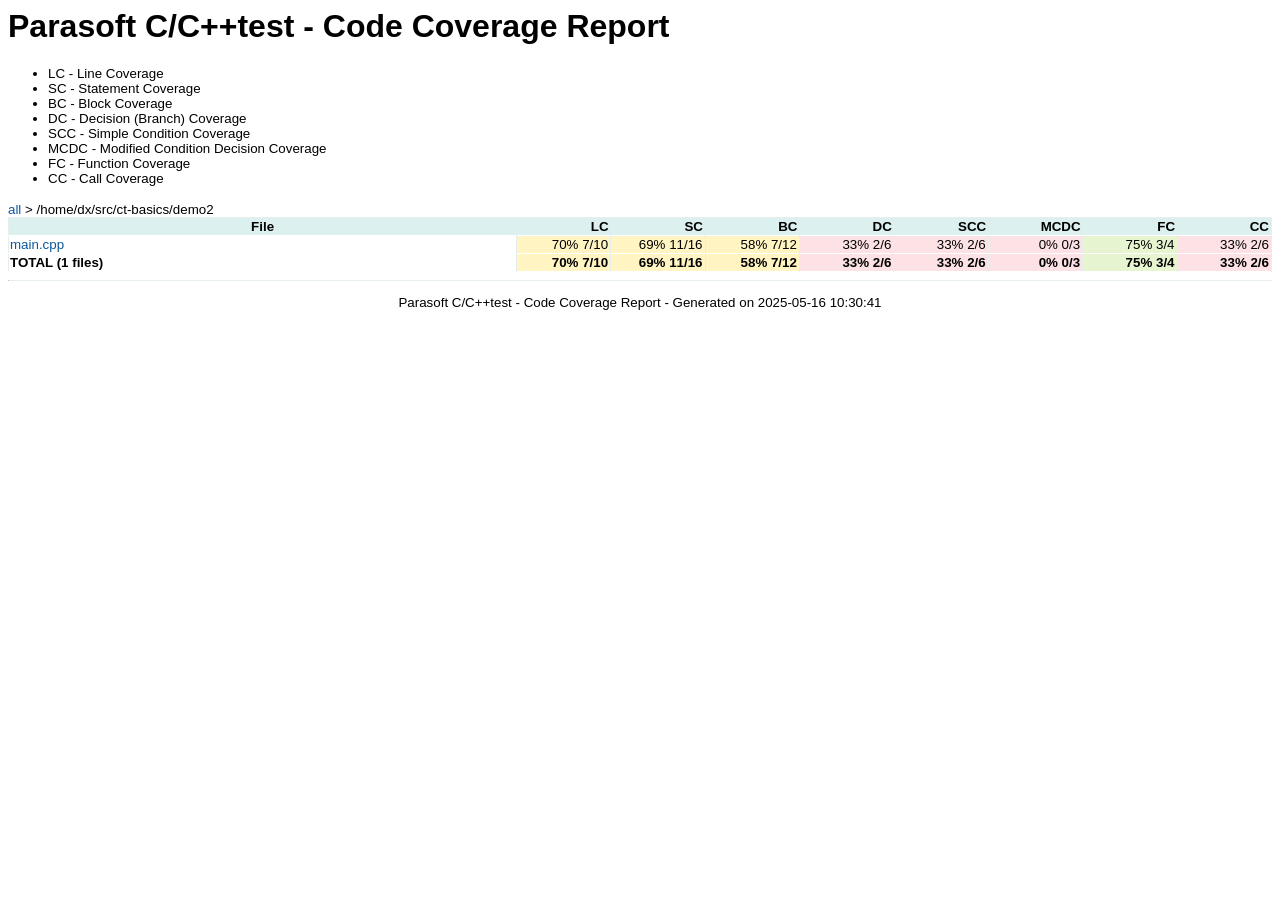
<file: demo2-coverage-report/_/home/dx/src/ct-basics/demo2/index.html>
<html>
<head>
<meta charset="utf-8">
<title>Parasoft C/C++test - Code Coverage Report</title>
<link rel="stylesheet" href="../../../../../cpptestcov-report.css" type="text/css">

<script type="text/javascript" src="../../../../../cpptestcov-report.js" defer></script>

</head>
<body>
<h1>Parasoft C/C++test - Code Coverage Report</h1>
<ul><small>
<li>LC - Line Coverage</li>
<li>SC - Statement Coverage</li>
<li>BC - Block Coverage</li>
<li>DC - Decision (Branch) Coverage</li>
<li>SCC - Simple Condition Coverage</li>
<li>MCDC - Modified Condition Decision Coverage</li>
<li>FC - Function Coverage</li>
<li>CC - Call Coverage</li>
</small></ul>
<div class='navigation'><a href='../../../../../../coverage.html'>all</a> > /home/dx/src/ct-basics/demo2</div>
<table class='stats'>
<thead>
<tr>
<th class="element" onclick="sortName(event)">File</th><th class="metric" onclick="sortPercentage(event)">LC</th><th class="metric" onclick="sortPercentage(event)">SC</th><th class="metric" onclick="sortPercentage(event)">BC</th><th class="metric" onclick="sortPercentage(event)">DC</th><th class="metric" onclick="sortPercentage(event)">SCC</th><th class="metric" onclick="sortPercentage(event)">MCDC</th><th class="metric" onclick="sortPercentage(event)">FC</th><th class="metric" onclick="sortPercentage(event)">CC</th>
</tr>
</thead>
<tbody>
<tr class='elementRow'><td><a href='main.cpp.html'>main.cpp<a></td><td class='stats covmed'>70% 7/10</td><td class='stats covmed'>69% 11/16</td><td class='stats covmed'>58% 7/12</td><td class='stats covlow'>33% 2/6</td><td class='stats covlow'>33% 2/6</td><td class='stats covlow'>0% 0/3</td><td class='stats covhigh'>75% 3/4</td><td class='stats covlow'>33% 2/6</td></tr>
</tbody>
<tfoot>
<tr class='totalRow'><td>TOTAL (1 files)</td><td class='stats covmed'>70% 7/10</td><td class='stats covmed'>69% 11/16</td><td class='stats covmed'>58% 7/12</td><td class='stats covlow'>33% 2/6</td><td class='stats covlow'>33% 2/6</td><td class='stats covlow'>0% 0/3</td><td class='stats covhigh'>75% 3/4</td><td class='stats covlow'>33% 2/6</td></tr>
</tfoot>
</table>
</body>
<footer>
<hr>
<div class="footdate">
<p>Parasoft C/C++test - Code Coverage Report - Generated on 2025-05-16 10:30:41</p>
</div>
</footer>
</html>
</file>
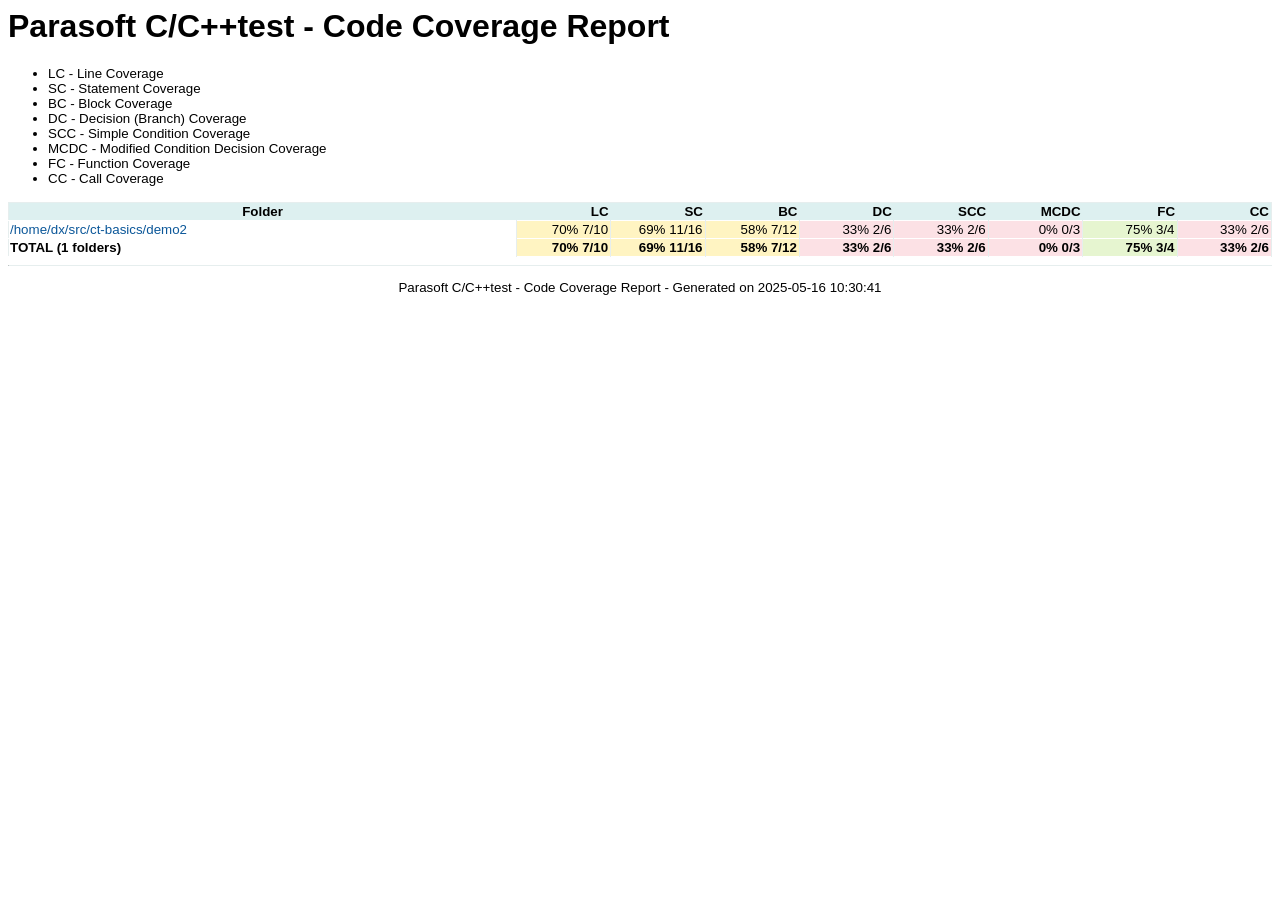
<file: demo2-coverage-report/coverage.html>
<html>
<head>
<meta charset="utf-8">
<title>Parasoft C/C++test - Code Coverage Report</title>
<link rel="stylesheet" href="_/cpptestcov-report.css" type="text/css">

<script type="text/javascript" src="_/cpptestcov-report.js" defer></script>

</head>
<body>
<h1>Parasoft C/C++test - Code Coverage Report</h1>
<ul><small>
<li>LC - Line Coverage</li>
<li>SC - Statement Coverage</li>
<li>BC - Block Coverage</li>
<li>DC - Decision (Branch) Coverage</li>
<li>SCC - Simple Condition Coverage</li>
<li>MCDC - Modified Condition Decision Coverage</li>
<li>FC - Function Coverage</li>
<li>CC - Call Coverage</li>
</small></ul>
<!-- ${INSERT-NAVIGATION-HERE} -->
<table class='stats'>
<thead>
<tr>
<th class="element" onclick="sortName(event)">Folder</th><th class="metric" onclick="sortPercentage(event)">LC</th><th class="metric" onclick="sortPercentage(event)">SC</th><th class="metric" onclick="sortPercentage(event)">BC</th><th class="metric" onclick="sortPercentage(event)">DC</th><th class="metric" onclick="sortPercentage(event)">SCC</th><th class="metric" onclick="sortPercentage(event)">MCDC</th><th class="metric" onclick="sortPercentage(event)">FC</th><th class="metric" onclick="sortPercentage(event)">CC</th>
</tr>
</thead>
<tbody>
<tr class='elementRow'><td><a href='_/home/dx/src/ct-basics/demo2/index.html'>/home/dx/src/ct-basics/demo2</a></td><td class='stats covmed'>70% 7/10</td><td class='stats covmed'>69% 11/16</td><td class='stats covmed'>58% 7/12</td><td class='stats covlow'>33% 2/6</td><td class='stats covlow'>33% 2/6</td><td class='stats covlow'>0% 0/3</td><td class='stats covhigh'>75% 3/4</td><td class='stats covlow'>33% 2/6</td></tr>
</tbody>
<tfoot>
<tr class='totalRow'><td>TOTAL (1 folders)</td><td class='stats covmed'>70% 7/10</td><td class='stats covmed'>69% 11/16</td><td class='stats covmed'>58% 7/12</td><td class='stats covlow'>33% 2/6</td><td class='stats covlow'>33% 2/6</td><td class='stats covlow'>0% 0/3</td><td class='stats covhigh'>75% 3/4</td><td class='stats covlow'>33% 2/6</td></tr>
</tfoot>
</table>
</body>
<footer>
<hr>
<div class="footdate">
<p>Parasoft C/C++test - Code Coverage Report - Generated on 2025-05-16 10:30:41</p>
</div>
</footer>
</html>
</file>
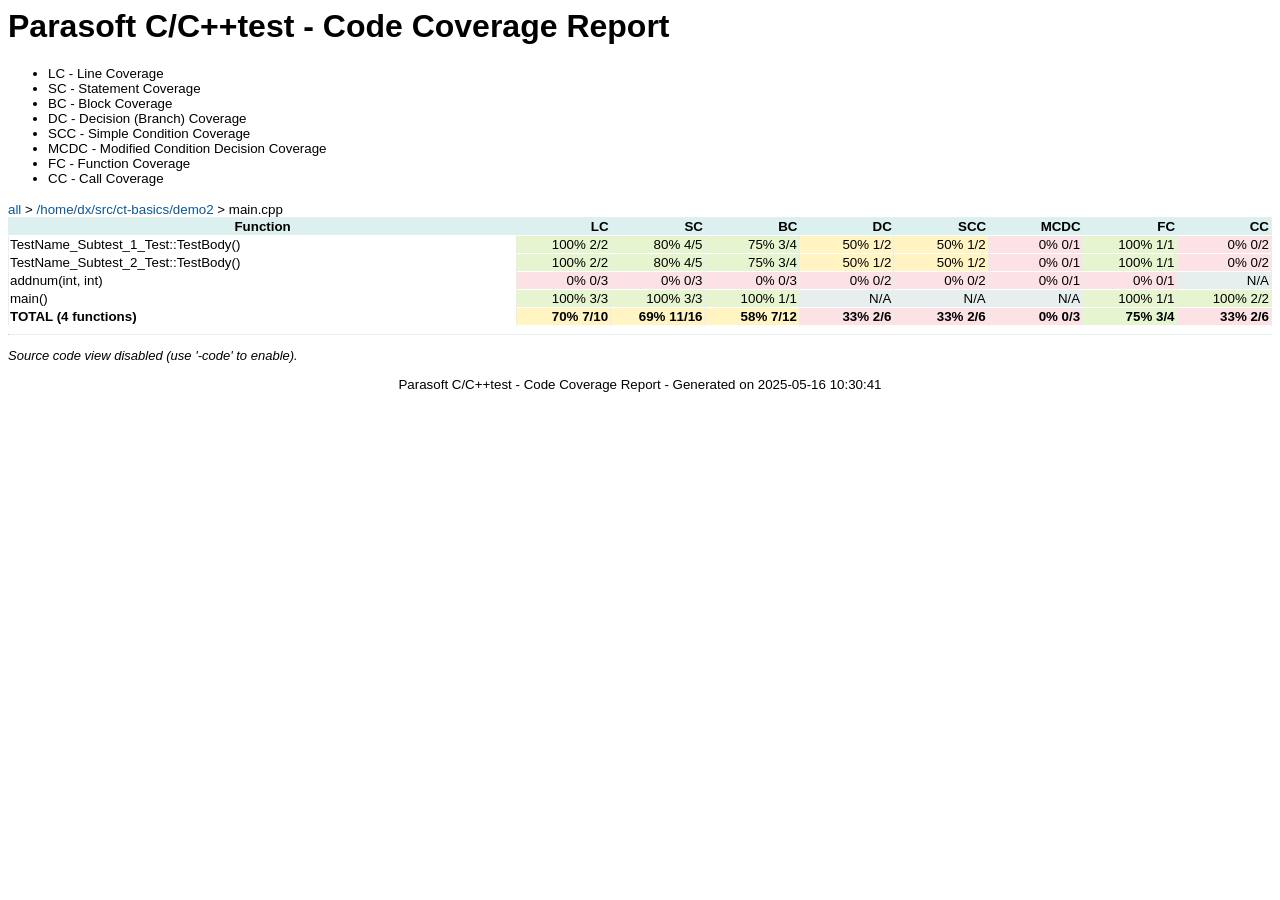
<file: demo2-coverage-report/_/home/dx/src/ct-basics/demo2/main.cpp.html>
<html>
<head>
<meta charset="utf-8">
<title>Parasoft C/C++test - Code Coverage Report</title>
<link rel="stylesheet" href="../../../../../cpptestcov-report.css" type="text/css">

<script>
const covRanges=null
const covSymbols=null
const enabledMetrics={}</script>
<script type="text/javascript" src="../../../../../cpptestcov-report.js" defer></script>

</head>
<body onload="initDecorations()">
<h1>Parasoft C/C++test - Code Coverage Report</h1>
<ul><small>
<li>LC - Line Coverage</li>
<li>SC - Statement Coverage</li>
<li>BC - Block Coverage</li>
<li>DC - Decision (Branch) Coverage</li>
<li>SCC - Simple Condition Coverage</li>
<li>MCDC - Modified Condition Decision Coverage</li>
<li>FC - Function Coverage</li>
<li>CC - Call Coverage</li>
</small></ul>
<div class='navigation'><a href='../../../../../../coverage.html'>all</a> > <a href='index.html'>/home/dx/src/ct-basics/demo2</a> > main.cpp</div>
<table class='stats'>
<thead>
<tr>
<th class="element" onclick="sortName(event)">Function</th><th class="metric" onclick="sortPercentage(event)">LC</th><th class="metric" onclick="sortPercentage(event)">SC</th><th class="metric" onclick="sortPercentage(event)">BC</th><th class="metric" onclick="sortPercentage(event)">DC</th><th class="metric" onclick="sortPercentage(event)">SCC</th><th class="metric" onclick="sortPercentage(event)">MCDC</th><th class="metric" onclick="sortPercentage(event)">FC</th><th class="metric" onclick="sortPercentage(event)">CC</th>
</tr>
</thead>
<tbody>
<tr><td>TestName_Subtest_1_Test::TestBody()</td><td class='stats covhigh'>100% 2/2</td><td class='stats covhigh'>80% 4/5</td><td class='stats covhigh'>75% 3/4</td><td class='stats covmed'>50% 1/2</td><td class='stats covmed'>50% 1/2</td><td class='stats covlow'>0% 0/1</td><td class='stats covhigh'>100% 1/1</td><td class='stats covlow'>0% 0/2</td></tr>
<tr><td>TestName_Subtest_2_Test::TestBody()</td><td class='stats covhigh'>100% 2/2</td><td class='stats covhigh'>80% 4/5</td><td class='stats covhigh'>75% 3/4</td><td class='stats covmed'>50% 1/2</td><td class='stats covmed'>50% 1/2</td><td class='stats covlow'>0% 0/1</td><td class='stats covhigh'>100% 1/1</td><td class='stats covlow'>0% 0/2</td></tr>
<tr><td>addnum(int, int)</td><td class='stats covlow'>0% 0/3</td><td class='stats covlow'>0% 0/3</td><td class='stats covlow'>0% 0/3</td><td class='stats covlow'>0% 0/2</td><td class='stats covlow'>0% 0/2</td><td class='stats covlow'>0% 0/1</td><td class='stats covlow'>0% 0/1</td><td class='stats covna'>N/A</td></tr>
<tr><td>main()</td><td class='stats covhigh'>100% 3/3</td><td class='stats covhigh'>100% 3/3</td><td class='stats covhigh'>100% 1/1</td><td class='stats covna'>N/A</td><td class='stats covna'>N/A</td><td class='stats covna'>N/A</td><td class='stats covhigh'>100% 1/1</td><td class='stats covhigh'>100% 2/2</td></tr>
</tbody>
<tfoot>
<tr class='totalRow'><td>TOTAL (4 functions)</td><td class='stats covmed'>70% 7/10</td><td class='stats covmed'>69% 11/16</td><td class='stats covmed'>58% 7/12</td><td class='stats covlow'>33% 2/6</td><td class='stats covlow'>33% 2/6</td><td class='stats covlow'>0% 0/3</td><td class='stats covhigh'>75% 3/4</td><td class='stats covlow'>33% 2/6</td></tr>
</tfoot>
</table>
<div class="codeViewer">
</div><div class='hiddenCodeViewer'>
<div class="collapseExpand">
<span> | </span>
<a href="javascript:expandAllAnnotations()">Expand <span style="font-size: small;">&#8691;</span></a> |
<a href="javascript:collapseAllAnnotations()">Collapse <span style="font-size: small;">&#8691;</span></a>
</div>
<table class="code">
<thead style="position: sticky; z-index: 100; top: 18px;">
<tr style="text-align: left;" id="codebox-header">
<th style="width: 4em;">Line</th>
<th>Code</th>
</tr>
</thead>
<tbody class="codebox" id="codebox-body">
</tbody>
</table>
</div>
</body>
<footer>
<hr>
<div class="codeinfo">
<p>Source code view disabled (use '-code' to enable).</p>
</div>
<div class="scm">
</div>
<div class="footdate">
<p>Parasoft C/C++test - Code Coverage Report - Generated on 2025-05-16 10:30:41</p>
</div>
</footer>
</html>
</file>
<file: demo2-coverage-report/_/cpptestcov-report.css>
@charset "UTF-8";

body {
    font-family: Arial, Helvetica, sans-serif;
}

table.stats {
    width: 100%;
    border-collapse: collapse;
    border: solid 1px #E6EEEE;
    font-size: smaller;
    word-wrap: break-word;
    white-space: normal;
    table-layout: fixed;
}

table.code {
    width: 100%;
    border-collapse: collapse;
    border: solid 1px #E6EEEE;
    font-size: smaller;
    word-wrap: none;
    white-space: nowrap;
    table-layout: auto;
}

thead {
    background-color: #ddf0f0;
}

th.element {
    width: 40%;
    cursor: pointer;
}

th.metric {
    text-align: right;
    padding-right: 2px;
    cursor: pointer;
}

td {
    border-right: solid 1px #E6EEEE;
}

td.stats {
    text-align: right;
    padding-right: 2px;
}

td.function {
    padding-left: 10px;
}

td.covna {
    background-color: #E7EEEE;
}

td.covlow {
    background-color: rgb(252, 225, 229);
}

td.covmed {
    background-color: rgb(255, 244, 194);
}

td.covhigh {
    background-color: rgb(230, 245, 208);
}

tr {
    border-bottom: solid 1px #FFFFFF;
}

tr.totalRow {
    font-weight: bold;
    border-top: solid 1px #E6EEEE;
}

tr:hover {
    border-bottom: solid 1px #B6BBBB;
}

a {
    color: #0b5799;
    text-decoration: none;
}

hr {
    border-color: #E6EEEE;
    border-width: 1px;
    border-top: none;
}

.navigation {
    font-size: smaller;
}

.collapseExpand {
    font-size: x-small;
    margin-top: 2em;
    background-color: #ffffff;
    position: sticky;
    z-index: 100;
    top: 0;
}

.scm {
    font-size: smaller;
    text-align: center;
}

.footdate {
    font-size: smaller;
    text-align: center;
}

.hiddenCodeViewer {
    display: none;
}

.codebox {
    font-size: small;
    font-family: SFMono-Regular, Menlo, Monaco, Consolas, monospace;
    margin: 0;
}

.codeinfo {
    font-size: small;
    font-style: italic;
}

.code {
    white-space: pre;
    margin: 0;
}

.lineNo {
    text-align: right;
    background-color: #E7EEEE;
}

.lineStatus {
    width: 4px;
    float: right;
    background-color: #E7EEEE;
}

.covered {
    background-color: rgb(230, 245, 208);
}

.partiallycovered {
    background-color: rgb(255, 254, 170);
}

.notcovered {
    background-color: rgb(252, 225, 229);
}

.suppressed {
    background-color: rgb(236, 236, 255);
}

.covered-strong {
    background-color: rgb(26, 177, 34);
}

.partiallycovered-strong {
    background-color: rgb(255, 247, 22);
}

.notcovered-strong {
    background-color: rgb(228, 94, 114);
}

.suppressed-strong {
    background-color: rgb(110, 121, 204);
}

.annotation {
    background-color: rgb(255, 250, 240);
    font-style: italic;
    white-space: pre;
    margin: 0;
}

.a-tgl {
    cursor: pointer;
}

.hid-tgl {
    display: none;
}
</file>
